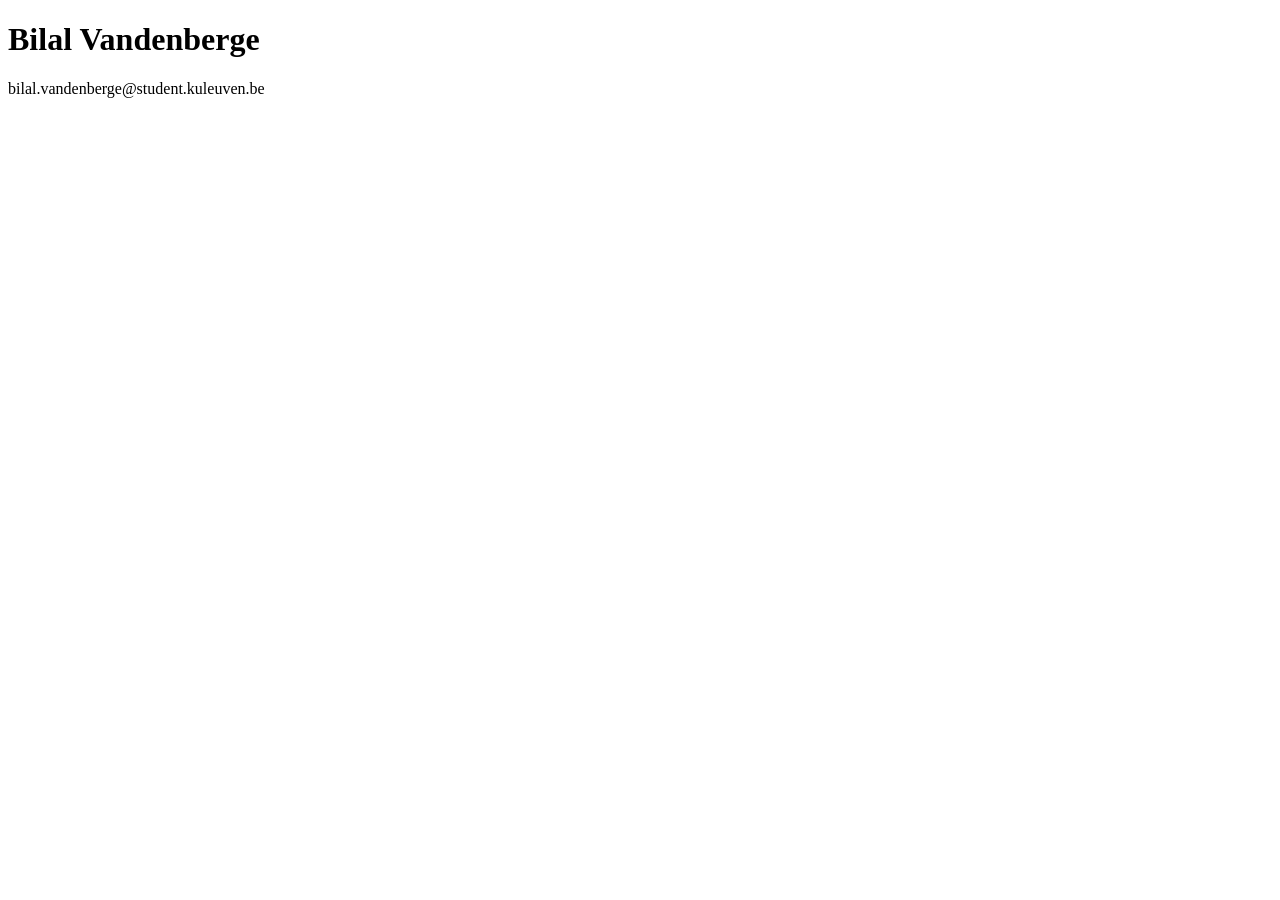
<file: index.html>
<!DOCTYPE html>
<html lang="en">
<head>
    <meta charset="UTF-8">
    <title>Bilal Vandenberge</title>
</head>
<body>
    <h1>Bilal Vandenberge</h1>
    <p>bilal.vandenberge@student.kuleuven.be</p>
</body>
</html>
</file>
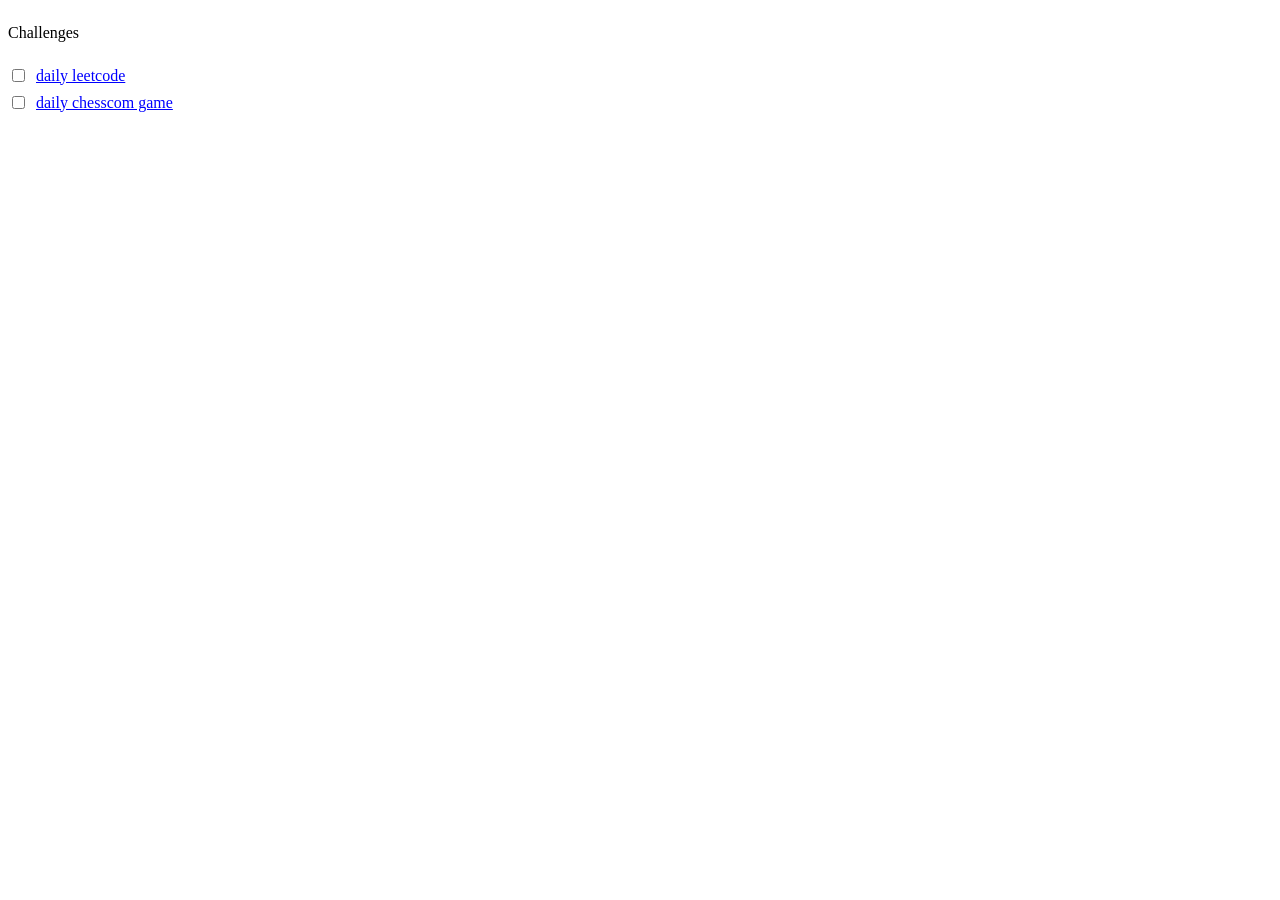
<file: routines/challenges.html>
<!DOCTYPE html>
<html lang="en">
<head>
  <meta charset="UTF-8">
  <meta name="viewport" content="width=device-width, initial-scale=1.0">
  <title>Challenges</title>
  <link href="style.css" rel="stylesheet" />
</head>
<body>
  <div class="news_maindiv">
    <p>Challenges</p>
    <div class="challenges_dualdiv">
      <input type="checkbox"/>
      <a href="https://www.leetcode.com/problemset" target="_blank">
        daily leetcode
      </a>
    </div>
    <div class="challenges_dualdiv">
      <input type="checkbox"/>
      <a href="https://www.chess.com" target="_blank">
        daily chesscom game
      </a>
    </div>
  </div>
</body>
</html>
</file>
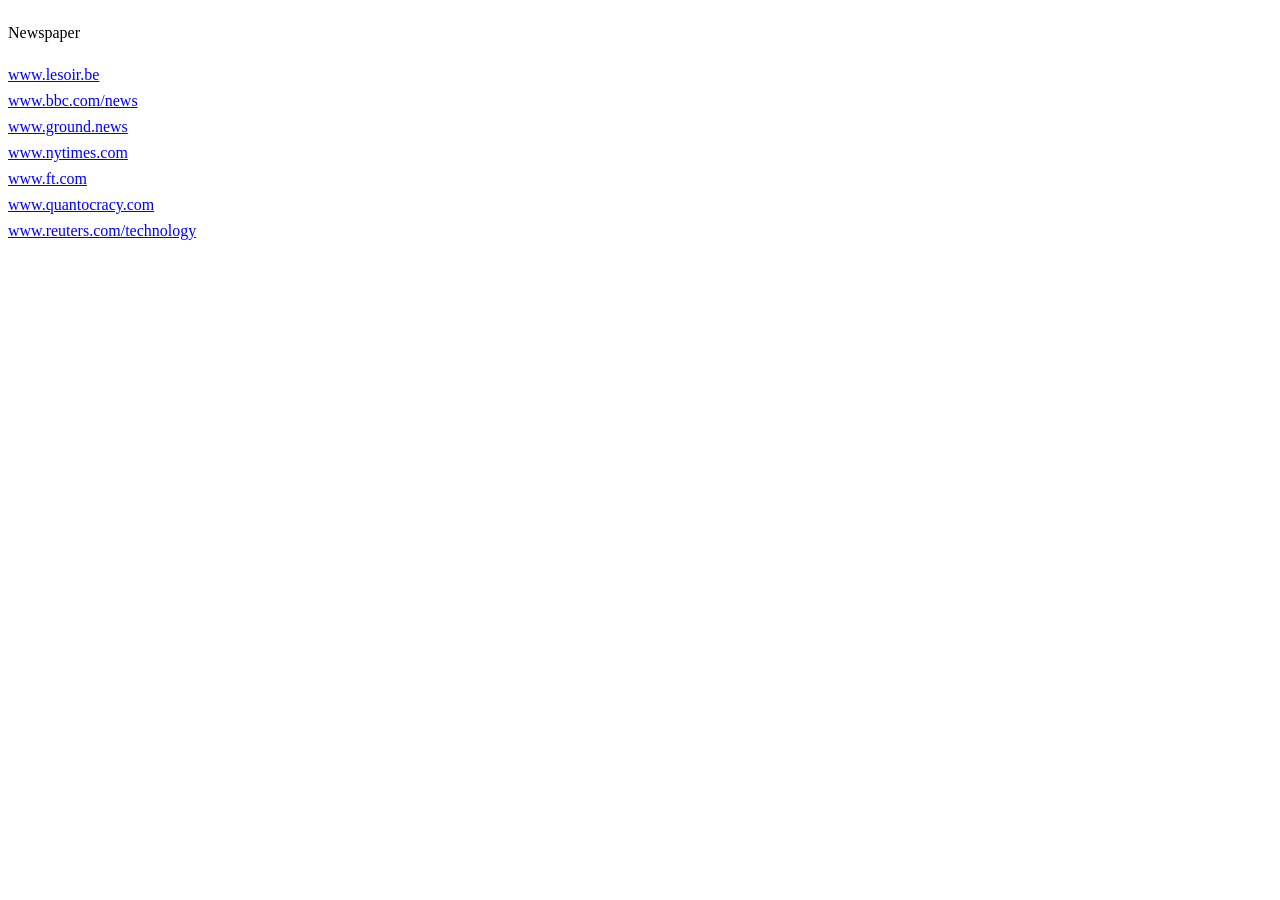
<file: routines/news.html>
<!DOCTYPE html>
<html lang="en">
<head>
  <meta charset="UTF-8">
  <meta name="viewport" content="width=device-width, initial-scale=1.0">
  <title>News</title>
  <link href="style.css" rel="stylesheet" />
</head>
<body>
  <div class="news_maindiv">
    <p>Newspaper</p>
    <a href="https://www.lesoir.be/" target="_blank">
  	  www.lesoir.be
    </a>
    <a href="https://www.bbc.com/news" target="_blank">
  	  www.bbc.com/news
    </a>
    <a href="https://ground.news/" target="_blank">
  	  www.ground.news
    </a>
    <a href="https://www.nytimes.com/" target="_blank">
  	  www.nytimes.com
    </a>
    <a href="https://www.ft.com/" target="_blank">
  	  www.ft.com
    </a>
    <a href="https://quantocracy.com/" target="_blank">
  	  www.quantocracy.com
    </a>
    <a href="https://www.reuters.com/technology/" target="_blank">
  	  www.reuters.com/technology
    </a>
  </div>
</body>
</html>
</file>
<file: routines/style.css>
body {
  height: 100vh; 
  margin: 0;
  padding: 0;
}

.news_maindiv {
  width: 100%;
  height: 100%;
  display: flex;
  flex-direction: column;
  justify-content: top;
  align-items: left;
  gap: 8px;
  padding: 8px;
  box-sizing: border-box;

  a {
    color: blue;
  }
}

.challenges_dualdiv {
  display: flex;
  flex-direction: row;
  gap: 8px;
  align-items: center;
}
</file>
